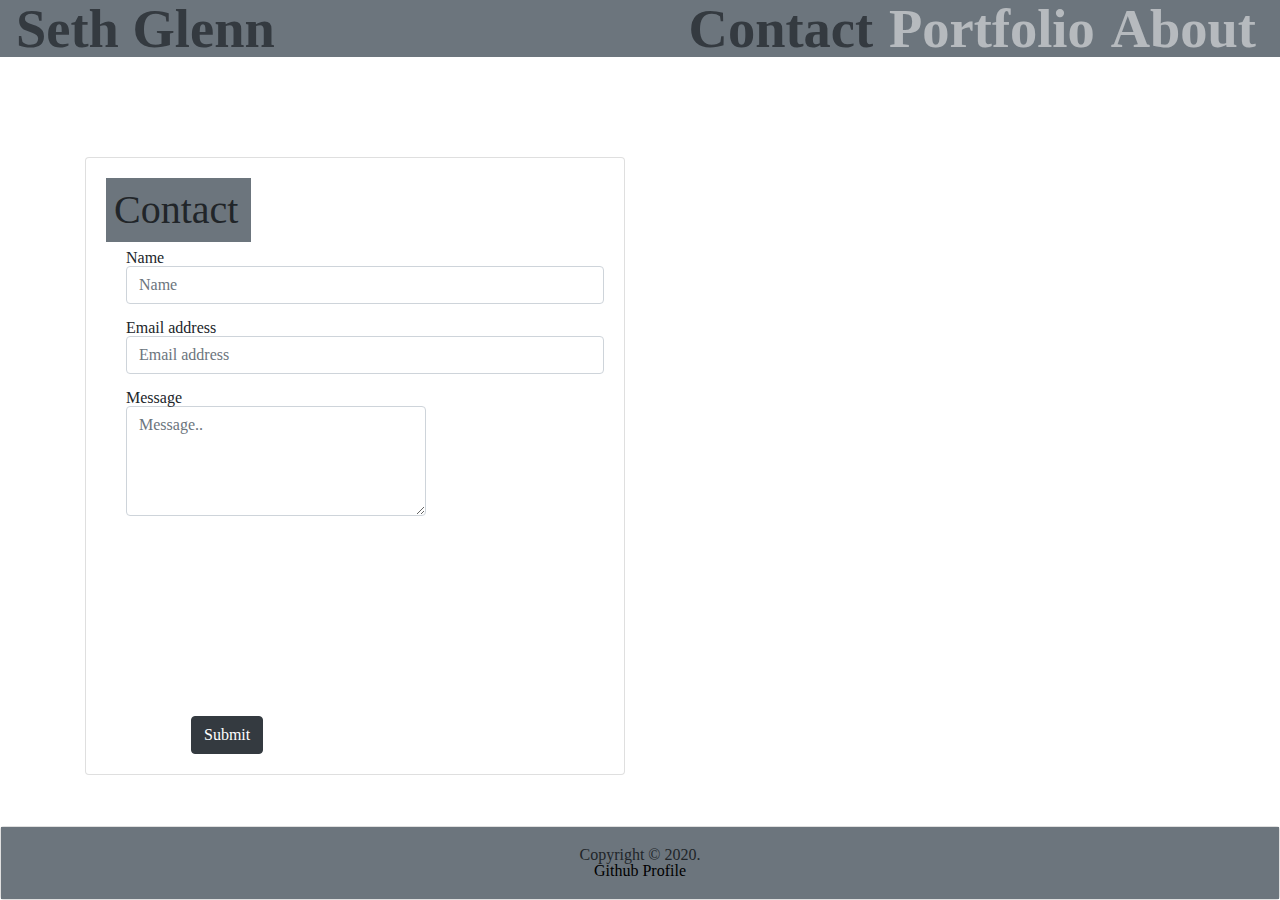
<file: index.html>
<!DOCTYPE html>
<html lang="en">
<head>
    <meta charset="UTF-8">
    <meta name="viewport" content="width=device-width, initial-scale=1.0">
    <title>Contact</title>
    <link rel="stylesheet" href="https://stackpath.bootstrapcdn.com/bootstrap/4.3.1/css/bootstrap.min.css" integrity="sha384-ggOyR0iXCbMQv3Xipma34MD+dH/1fQ784/j6cY/iJTQUOhcWr7x9JvoRxT2MZw1T" crossorigin="anonymous">
    <link rel="stylesheet" href="./stylesheet.css">
    <link rel="stylesheet" href="./reset.css">
    <script src="https://ajax.googleapis.com/ajax/libs/jquery/3.5.1/jquery.min.js"></script>
    <script src="https://cdnjs.cloudflare.com/ajax/libs/popper.js/1.16.0/umd/popper.min.js"></script>
    <script src="https://maxcdn.bootstrapcdn.com/bootstrap/4.5.2/js/bootstrap.min.js"></script>
</head>
<body>
    <header class="container-fluid">             
            <!-- Hamburger -->
                <nav class="navbar navbar-expand-lg bg-secondary navbar-dark">
                    <a class="navbar-brand lgtx-2 text-dark" href="#">Seth Glenn</a>
                    <button class="navbar-toggler" type="button" data-toggle="collapse" data-target="#collapsibleNavbar">
                      <span class="navbar-toggler-icon"></span>
                    </button>
                    <div class="collapse navbar-collapse justify-content-end" id="collapsibleNavbar">
                      <ul class="navbar-nav">
                        <li class="nav-item lgtx-2">
                          <a class="nav-link text-dark" href="#">Contact</a>
                        </li>
                        <li class="nav-item">
                          <a class="nav-link lgtx-2" href="portfolio.html">Portfolio</a>
                        </li>
                        <li class="nav-item lgtx-2">
                          <a class="nav-link" href="about.html">About</a>
                        </li>
                      </ul>
                    </div>
                  </nav>
            </nav>                  
        </div>
    </header>
    <main>
        <section class= "container">
            <div class="row">               
                <div class="col-lg-6 padding">
                    <div class="card" id="bgTrans">
                        <div class="card-body" id="posTrans">
                            <h1 class="p-2 h1 bg-secondary" id="contactDiv">Contact</h1>
                            <div class="form-group ml">
                                <label for="exampleFormControlInput1 d-block">Name</label>
                                <input type="email" class="form-control" id="exampleFormControlInput1" placeholder="Name">
                              </div>
                              <div class="form-group ml">
                                  <label for="exampleFormControlInput1 d-block">Email address</label>
                                  <input type="email" class="form-control" id="exampleFormControlInput1" placeholder="Email address">
                              </div>
                              <div class="form-group ml contact">
                                <label for="exampleFormControlTextarea1 d-block">Message</label>
                                <textarea class="form-control" id="exampleFormControlTextarea1" rows="4" placeholder="Message.." ></textarea>
                              </div>
                              <div class= "row">
                               <button type="submit" class="btn btn-dark button">Submit</button>
                              </div>
                        </div>
                    </div>                  
                </div>
            </div>
        </section>
    </main>
    <footer class="container">
      <div class="card fixed-bottom">
          <div class="card-body text-center bg-secondary">
              Copyright © 2020.
              <div class="text-center">
                <a class="link1" href="https://github.com/sethglenn">Github Profile</a>
              </div>
          </div>
      </div>              
  </footer>
</body>
</html>
</file>
<file: stylesheet.css>
/* Background Image */
body {
    background-image:url(https://i.ibb.co/q1rYLVm/pexels-photo-2033987.jpg); 
    background-repeat: no-repeat;
    background-attachment: fixed;
    background-position: center;
    background-size: cover;
       
}
.container-fluid {
    padding-left: 0px;
    padding-right: 0px;


}
#contactDiv{
    width: 145px;

}
#portfolioDiv{
    width: 160px;
}
#aboutmeDiv{
    width: 188px;
}


.link1{
    color: black;
    background-color: transparent;
    text-decoration: none;


}
/* Used to resize images */
.imgsz{
    width: 265px;
    height: 273px;

}


.row2 {
    margin-bottom: 50px;

}

.ul {
    border-bottom: solid;
    border-color: gray;
    padding-bottom: 64px;
}
.ml {
    margin-left: 20px;
}
/* Edits size of text per class assigned */
.lgtx {
    font-size: large;
}
.lgtx-2 {
    font-size: 25px;
    font-weight: bold;
    font-size-adjust: 1;
}
.padding {
    margin-top: 100px;

}
/* Adjusts size of form boxes */
.contact {
    margin-bottom: 200px;
    width: 300px;
    

}
.flex-container {
    display: flex;
    flex-wrap: nowrap;

}    
/* Adjusts button position */
.button {
    margin-left: 100px;


}
/* Message box size */
.size {
    margin-top: 100px;
}

@media only screen and (max-width:450px){
    /* For phones */
    .container, .navbar, .white-box, .ul, .container-fluid,    {
        font-weight: bold;
        border: 0px;
        margin-bottom: -38px;
        
    }
 /*Used to fine tune images on small displays  */
@media only screen and (max-width:450px){
        .smimg                    {
            width: 170px;
            height: 300px;

}
/* Makes card dissapear at smaller display */
@media only screen and (max-width:450px){
    #bgTrans                  {
        background-color: transparent;
        border-color: transparent;

}
@media only screen and (max-width:450px){
    #posTrans                    {
         padding: 0.25rem;



}
</file>
<file: 02_responsive_portfolio/stylesheet.css>
/* Background Image */
body {
    background-image:url(https://i.ibb.co/q1rYLVm/pexels-photo-2033987.jpg); 
    background-repeat: no-repeat;
    background-attachment: fixed;
    background-position: center;
    background-size: cover;
       
}
.container-fluid {
    padding-left: 0px;
    padding-right: 0px;


}
#contactDiv{
    width: 145px;

}
#portfolioDiv{
    width: 160px;
}
#aboutmeDiv{
    width: 188px;
}


.link1{
    color: black;
    background-color: transparent;
    text-decoration: none;


}
/* Used to resize images */
.imgsz{
    width: 265px;
    height: 273px;

}


.row2 {
    margin-bottom: 50px;

}

.ul {
    border-bottom: solid;
    border-color: gray;
    padding-bottom: 64px;
}
.ml {
    margin-left: 20px;
}
/* Edits size of text per class assigned */
.lgtx {
    font-size: large;
}
.lgtx-2 {
    font-size: 25px;
    font-weight: bold;
    font-size-adjust: 1;
}
.padding {
    margin-top: 100px;

}
/* Adjusts size of form boxes */
.contact {
    margin-bottom: 200px;
    width: 300px;
    

}
.flex-container {
    display: flex;
    flex-wrap: nowrap;

}    
/* Adjusts button position */
.button {
    margin-left: 100px;


}
/* Message box size */
.size {
    margin-top: 100px;
}

@media only screen and (max-width:450px){
    /* For phones */
    .container, .navbar, .white-box, .ul, .container-fluid,    {
        font-weight: bold;
        border: 0px;
        margin-bottom: -38px;
        
    }
 /*Used to fine tune images on small displays  */
@media only screen and (max-width:450px){
        .smimg                    {
            width: 170px;
            height: 300px;

}
/* Makes card dissapear at smaller display */
@media only screen and (max-width:450px){
    #bgTrans                  {
        background-color: transparent;
        border-color: transparent;

}
@media only screen and (max-width:450px){
    #posTrans                    {
         padding: 0.25rem;



}
</file>
